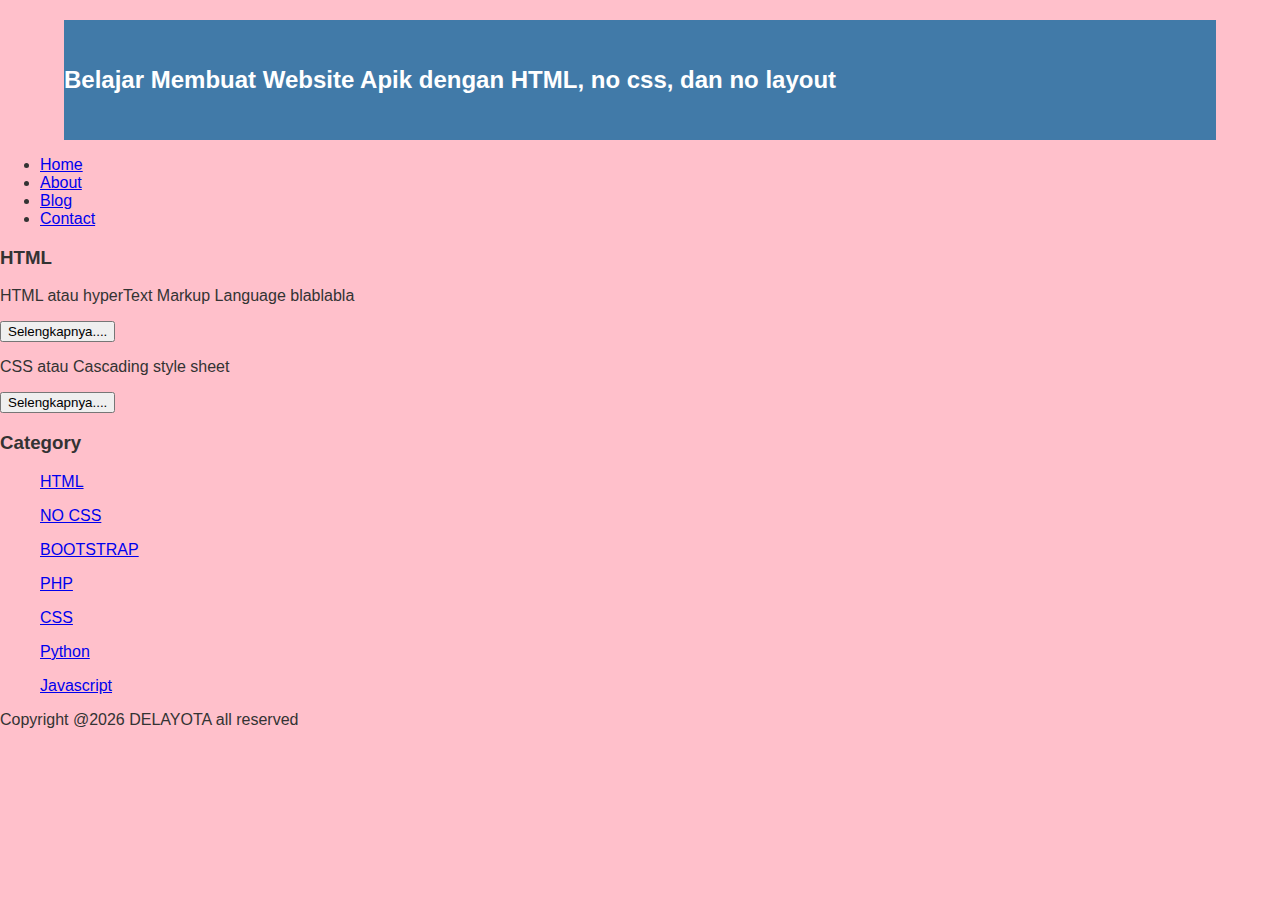
<file: index.html>
<!DOCTYPE HTML>
<html lang="en">
  <head>
    <title>DELAYOTA</title>
    <link rel="stylesheet" href="style.css">
  </head>
  <body>
    <div class="header">
     <h2>Belajar Membuat Website Apik dengan HTML, no css, dan no layout</h2>
    </div>
   <ul>
    <li><a href="index.html">Home</a></li>
    <li><a href="about.html">About</a></li>
    <li><a href="blog.html">Blog</a></li>
    <li><a href="#">Contact</a></li>
   </ul>
    <h3>HTML</h3>

    <p>HTML atau hyperText Markup Language blablabla</p>
    <button>Selengkapnya....</button>
    <p>CSS atau Cascading style sheet</p>
    <button>Selengkapnya....</button>

    
   <h3>Category</h3>
   <ul>
    <p><a href="#" >HTML</a></p>
    <p><a href="#" >NO CSS</a></p>
    <p><a href="#" >BOOTSTRAP</a></p>
    <p><a href="#" >PHP</a></p>
    <p><a href="#" >CSS</a></p>
    <p><a href="#" >Python</a></p>
    <p><a href="#" >Javascript</a></p>
   </ul>
    <p>Copyright @2026 DELAYOTA all reserved</p>
 </body>

</html>
</file>
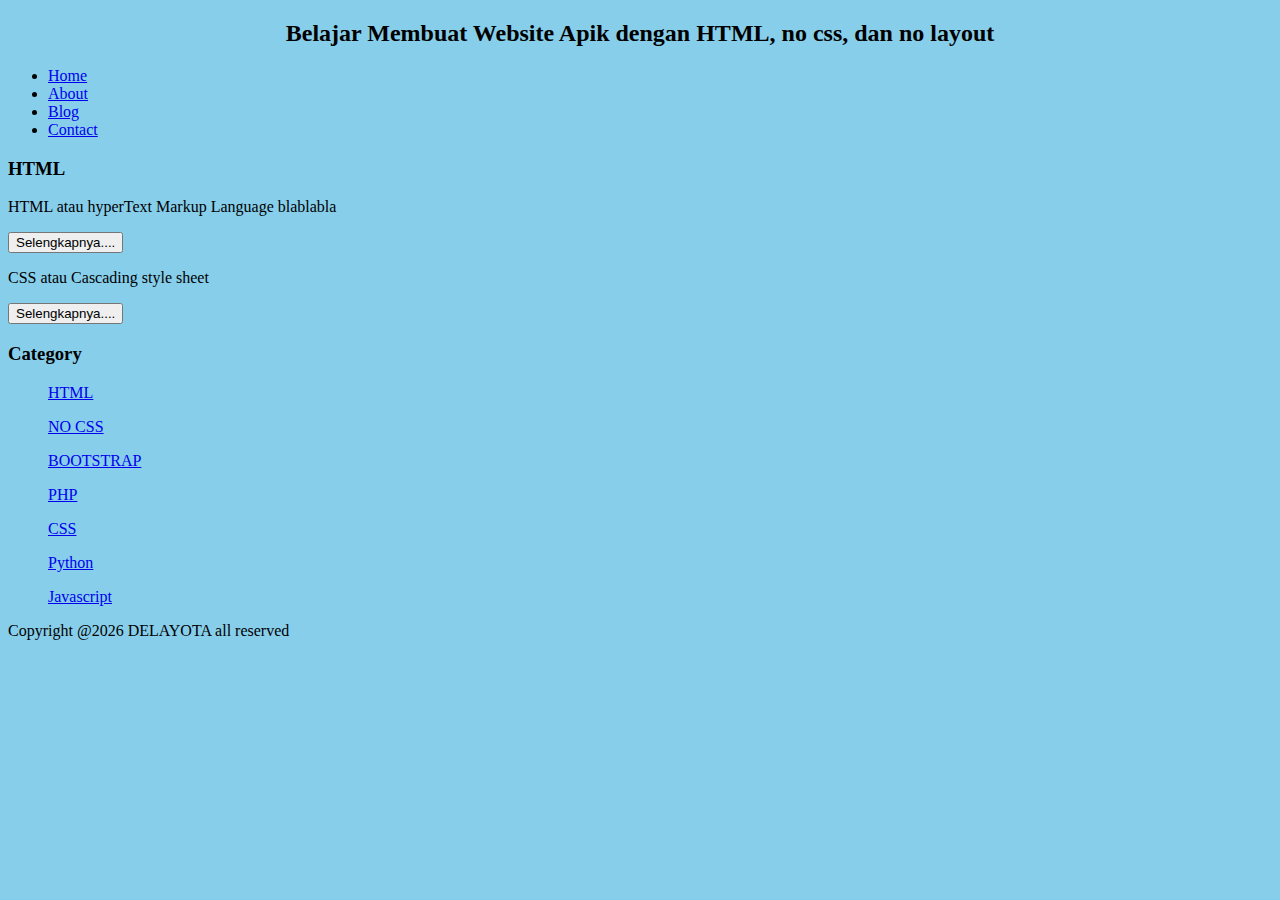
<file: about.html>
<!DOCTYPE HTML>
<html lang="en">
  <head>
    <title>DELAYOTA</title>
  </head>
  <body bgcolor=skyblue>
   <h2 style="text-align: center;">Belajar Membuat Website Apik dengan HTML, no css, dan no layout</h2>
   <ul>
    <li><a href="index.html">Home</a></li>
    <li><a href="about.html">About</a></li>
    <li><a href="blog.html">Blog</a></li>
    <li><a href="#">Contact</a></li>
   </ul>
    <h3>HTML</h3>

    <p>HTML atau hyperText Markup Language blablabla</p>
    <button>Selengkapnya....</button>
    <p>CSS atau Cascading style sheet</p>
    <button>Selengkapnya....</button>

    
   <h3>Category</h3>
   <ul>
    <p><a href="#" >HTML</a></p>
    <p><a href="#" >NO CSS</a></p>
    <p><a href="#" >BOOTSTRAP</a></p>
    <p><a href="#" >PHP</a></p>
    <p><a href="#" >CSS</a></p>
    <p><a href="#" >Python</a></p>
    <p><a href="#" >Javascript</a></p>
   </ul>
    <p>Copyright @2026 DELAYOTA all reserved</p>
 </body>
</html>
</file>
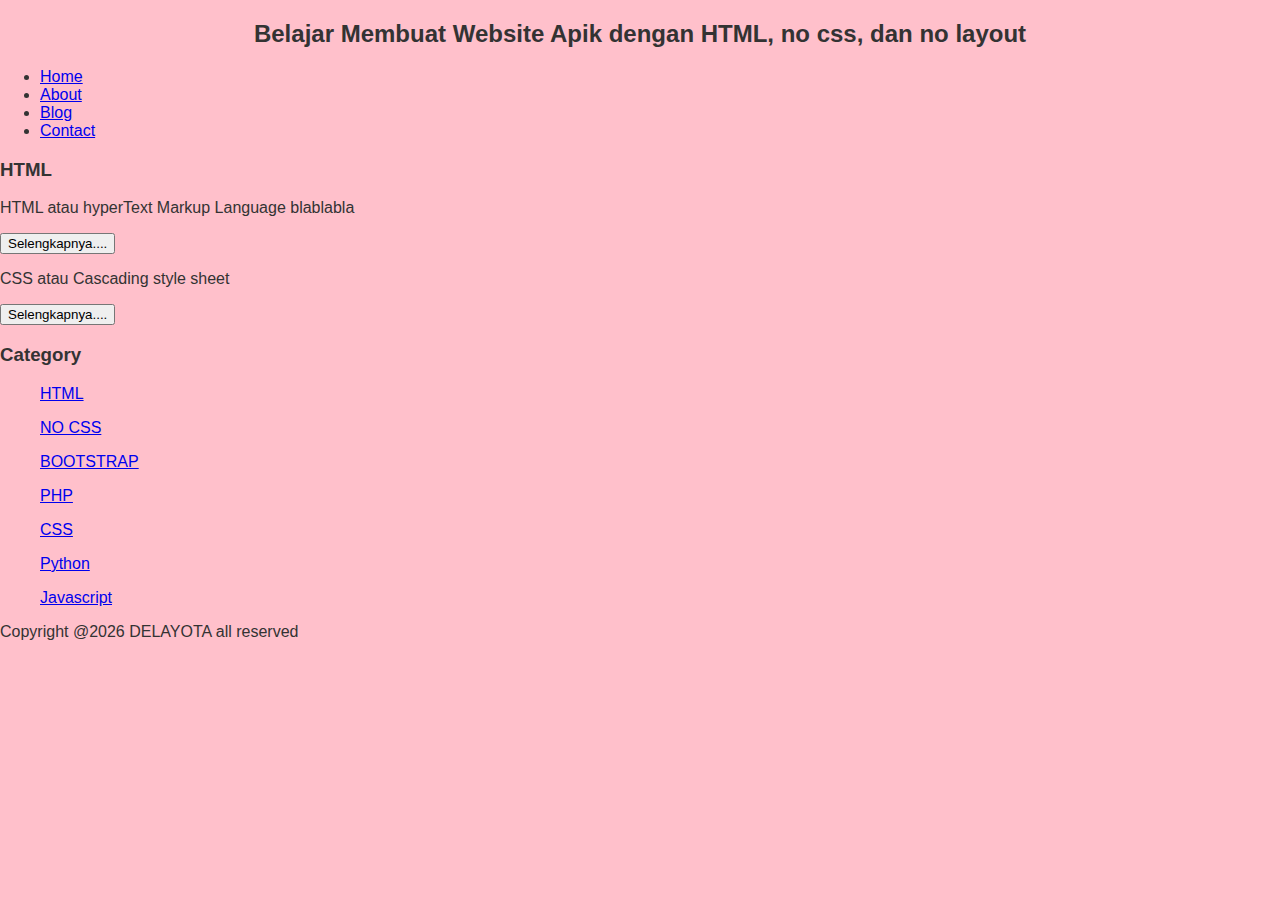
<file: blog.html>
<!DOCTYPE HTML>
<html lang="en">
  <head>
    <title>DELAYOTA</title>
    <link rel="stylesheet" href="style.css">
  </head>
  <body>
   <h2 style="text-align: center;">Belajar Membuat Website Apik dengan HTML, no css, dan no layout</h2>
   <ul>
    <li><a href="index.html">Home</a></li>
    <li><a href="about.html">About</a></li>
    <li><a href="blog.html">Blog</a></li>
    <li><a href="#">Contact</a></li>
   </ul>
    <h3>HTML</h3>

    <p>HTML atau hyperText Markup Language blablabla</p>
    <button>Selengkapnya....</button>
    <p>CSS atau Cascading style sheet</p>
    <button>Selengkapnya....</button>

    
   <h3>Category</h3>
   <ul>
    <p><a href="#" >HTML</a></p>
    <p><a href="#" >NO CSS</a></p>
    <p><a href="#" >BOOTSTRAP</a></p>
    <p><a href="#" >PHP</a></p>
    <p><a href="#" >CSS</a></p>
    <p><a href="#" >Python</a></p>
    <p><a href="#" >Javascript</a></p>
   </ul>
    <p>Copyright @2026 DELAYOTA all reserved</p>
 </body>
</html>
</file>
<file: style.css>
body{
  background-color:pink;
  color:#333;
  width:100%;
  font-family:sans-serif;
  margin:0 auto;
}

.header{
  width:90%;
  margin:auto;
  height:120px;
  line-height:120px;
  background:#417aa8;
  color:#fff;
}
</file>
